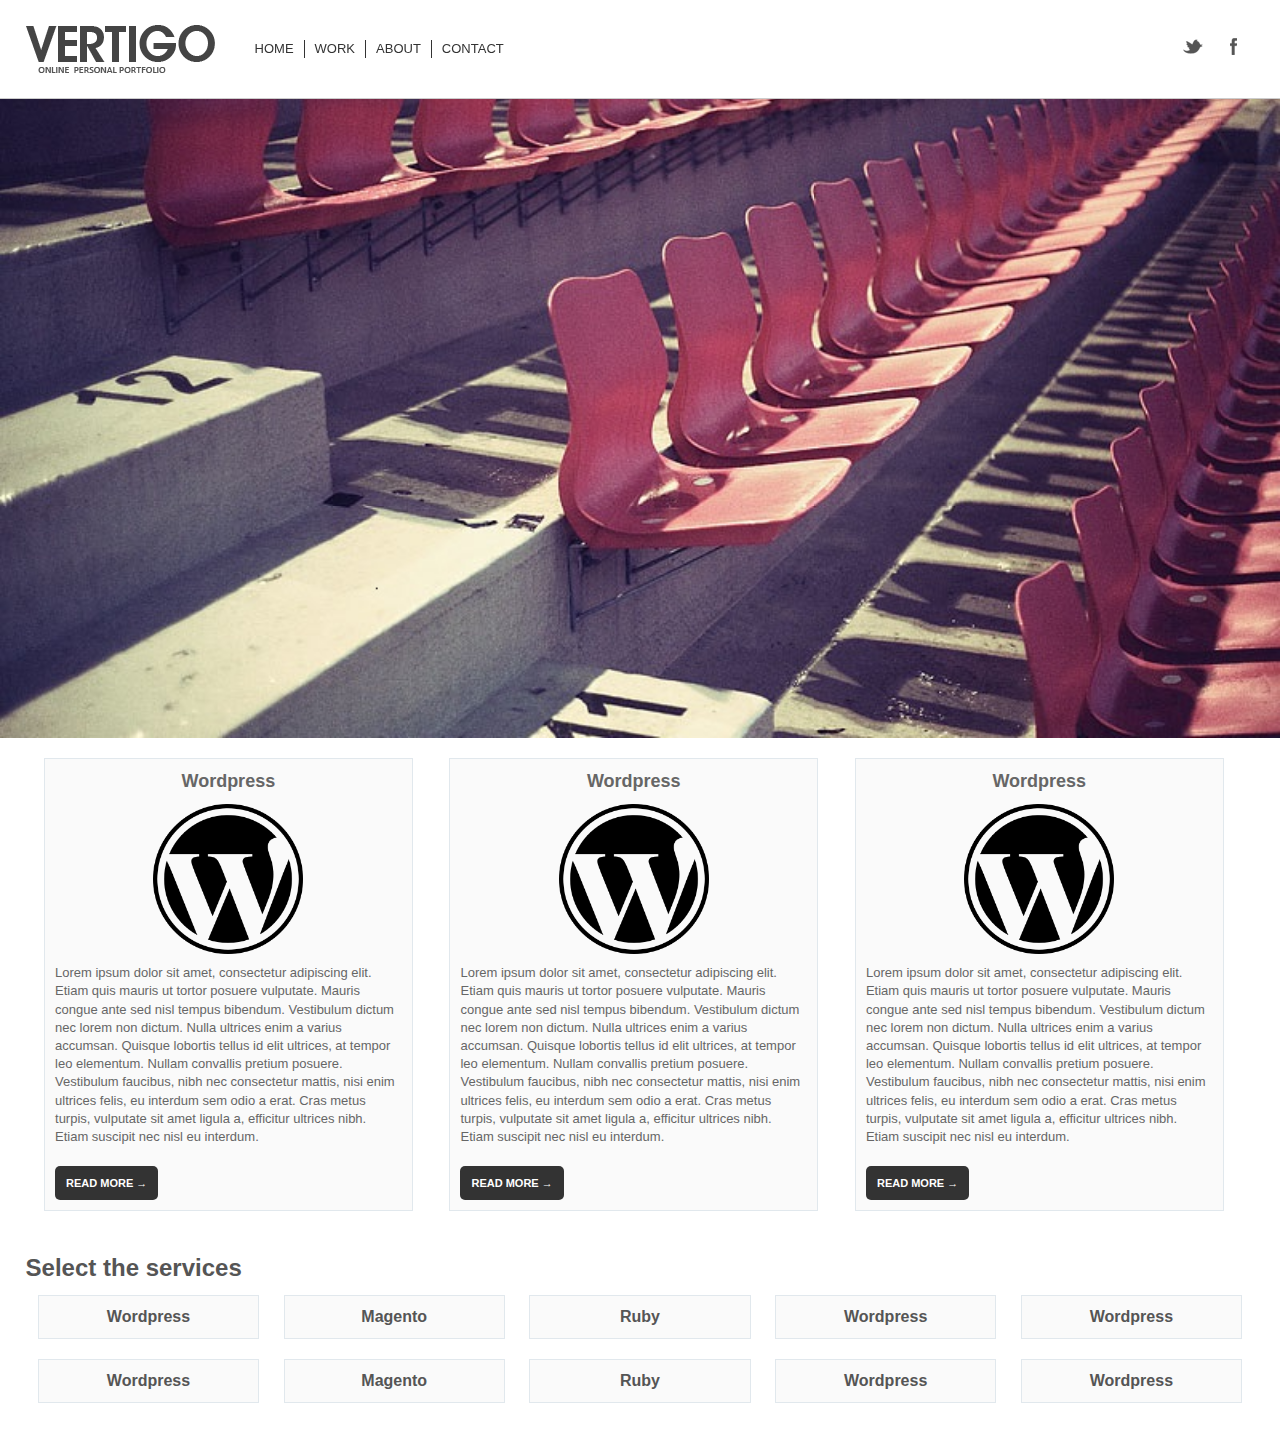
<file: html/index.html>
<!doctype html>
<html>
<head>
    <meta charset="utf-8">
    <meta name="viewport" content="width=device-width, initial-scale=1" />
    <title>The Brauxel Code</title>
    <link type="text/css" rel="stylesheet" href="css/thebrauxelcode.css">
    <script type="text/javascript" src="js/jquery.js"></script>
    <script type="text/javascript" src="js/responsiveslides.js"></script>
	<script type="text/javascript" src="js/core.js"></script>
</head>
<body>
	<header>
    	<div class="wrap">
            <a id="logo" href="#">The Brauxel Code</a>
            
            <nav>
                <ul id="main-menu">
                    <li><a href="#">Home</a></li>
                    <li><a href="#">Work</a></li>
                    <li><a href="#">About</a></li>
                    <li><a href="#">Contact</a></li>
                </ul>
            </nav>
            
            <ul id="social-icons">
                <li class="twitter"><a href="#">Twitter</a></li>
                <li class="facebook"><a href="#">Facebook</a></li>
            </ul>

            <a href="#" class="scrollToTop">Back To Top</a>
            
            <div class="clear"></div>
        <!-- div.wrap ENDS -->
        </div>
    </header>
    
    <main id="home-page">
        <ul class="rslides">
            <li><img src="images/filler/1.jpg" alt="Banner" title="Banner"></li>
            <li><img src="images/filler/2.jpg" alt="Banner" title="Banner"></li>
            <li><img src="images/filler/3.jpg" alt="Banner" title="Banner"></li>
        <!-- div#slider ENDS -->
        </ul>
        
        <section class="featured-categories three-columns">
        	<div class="wrap">
                <article class="column">
                    <div class="border">
                        <h3>Wordpress</h3>
                        <img src="images/logos/wordpress-logo.png" alt="Wordpress" title="Wordpress" width="150">
                        <p>Lorem ipsum dolor sit amet, consectetur adipiscing elit. Etiam quis mauris ut tortor posuere vulputate. Mauris congue ante sed nisl tempus bibendum. Vestibulum dictum nec lorem non dictum. Nulla ultrices enim a varius accumsan. Quisque lobortis tellus id elit ultrices, at tempor leo elementum. Nullam convallis pretium posuere. Vestibulum faucibus, nibh nec consectetur mattis, nisi enim ultrices felis, eu interdum sem odio a erat. Cras metus turpis, vulputate sit amet ligula a, efficitur ultrices nibh. Etiam suscipit nec nisl eu interdum.</p>
                        <a class="link-1" href="">Read More &#8594;</a>
                    <!-- div.border ENDS -->
                    </div>
                </article>
    
                <article class="column">
                    <div class="border">
                        <h3>Wordpress</h3>
                        <img src="images/logos/wordpress-logo.png" alt="Wordpress" title="Wordpress" width="150">
                        <p>Lorem ipsum dolor sit amet, consectetur adipiscing elit. Etiam quis mauris ut tortor posuere vulputate. Mauris congue ante sed nisl tempus bibendum. Vestibulum dictum nec lorem non dictum. Nulla ultrices enim a varius accumsan. Quisque lobortis tellus id elit ultrices, at tempor leo elementum. Nullam convallis pretium posuere. Vestibulum faucibus, nibh nec consectetur mattis, nisi enim ultrices felis, eu interdum sem odio a erat. Cras metus turpis, vulputate sit amet ligula a, efficitur ultrices nibh. Etiam suscipit nec nisl eu interdum.</p>
                        <a class="link-1" href="">Read More &#8594;</a>
                    <!-- div.border ENDS -->
                    </div>
                </article>
    
                <article class="column">
                    <div class="border">
                        <h3>Wordpress</h3>
                        <img src="images/logos/wordpress-logo.png" alt="Wordpress" title="Wordpress" width="150">
                        <p>Lorem ipsum dolor sit amet, consectetur adipiscing elit. Etiam quis mauris ut tortor posuere vulputate. Mauris congue ante sed nisl tempus bibendum. Vestibulum dictum nec lorem non dictum. Nulla ultrices enim a varius accumsan. Quisque lobortis tellus id elit ultrices, at tempor leo elementum. Nullam convallis pretium posuere. Vestibulum faucibus, nibh nec consectetur mattis, nisi enim ultrices felis, eu interdum sem odio a erat. Cras metus turpis, vulputate sit amet ligula a, efficitur ultrices nibh. Etiam suscipit nec nisl eu interdum.</p>
                        <a class="link-1" href="">Read More &#8594;</a>
                    <!-- div.border ENDS -->
                    </div>
                </article>
            <!-- div.wrap ENDS -->
			</div>
        <!-- section.featured-categories ENDS -->
        </section>
		
        <div class="contact-widget wrap">
        	<h2>Select the services</h2>
        	<ul class="five-columns">
            	<li class="column"><a href="#">Wordpress</a></li>
            	<li class="column"><a href="#">Magento</a></li>
            	<li class="column"><a href="#">Ruby</a></li>
            	<li class="column"><a href="#">Wordpress</a></li>
            	<li class="column"><a href="#">Wordpress</a></li>
            	<li class="column"><a href="#">Wordpress</a></li>
            	<li class="column"><a href="#">Magento</a></li>
            	<li class="column"><a href="#">Ruby</a></li>
            	<li class="column"><a href="#">Wordpress</a></li>
            	<li class="column"><a href="#">Wordpress</a></li>
            <!-- ul.wrap ENDS -->
            </ul>
        </div>
        
        <section class="featured-posts">
        	<div class="wrap">
             <!-- div.wrap ENDS -->
             </div>
        <!-- section.featured-posts ENDS -->
        </section>
    </main>
</body>
</html>
</file>
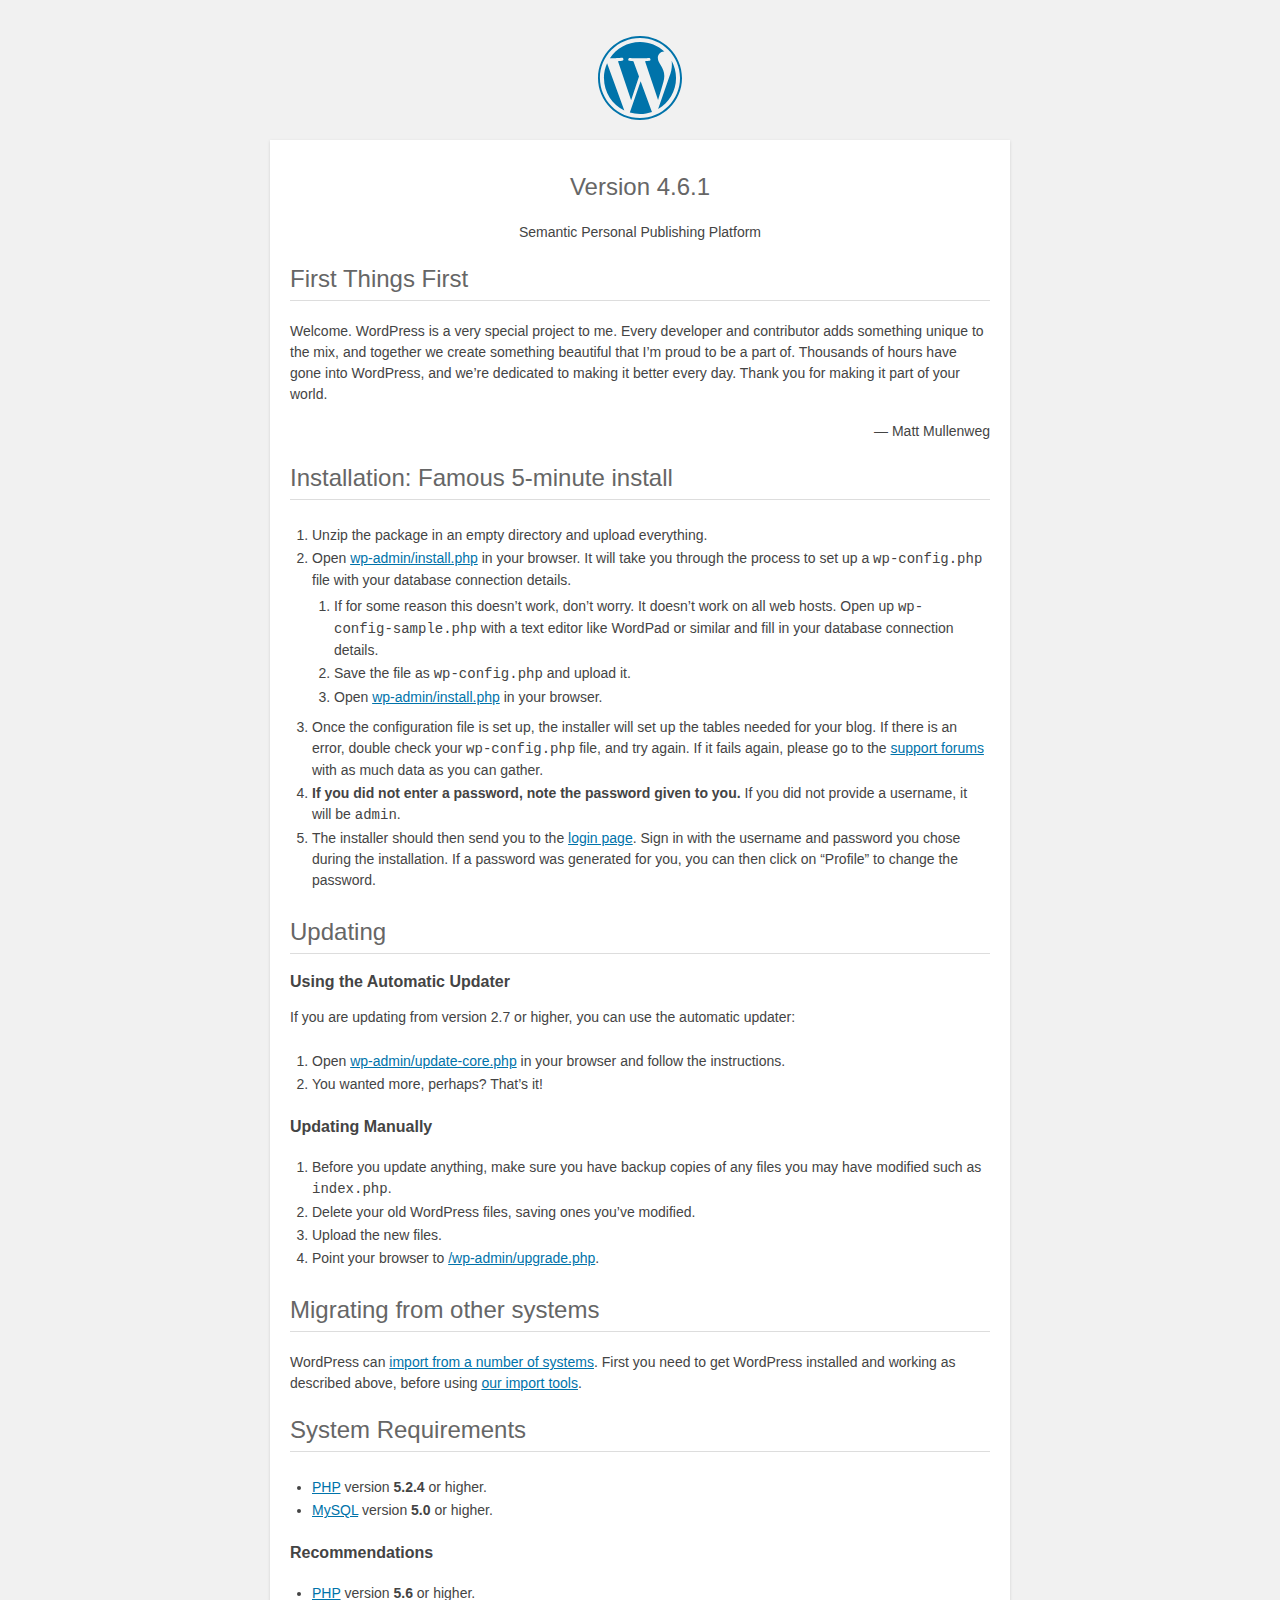
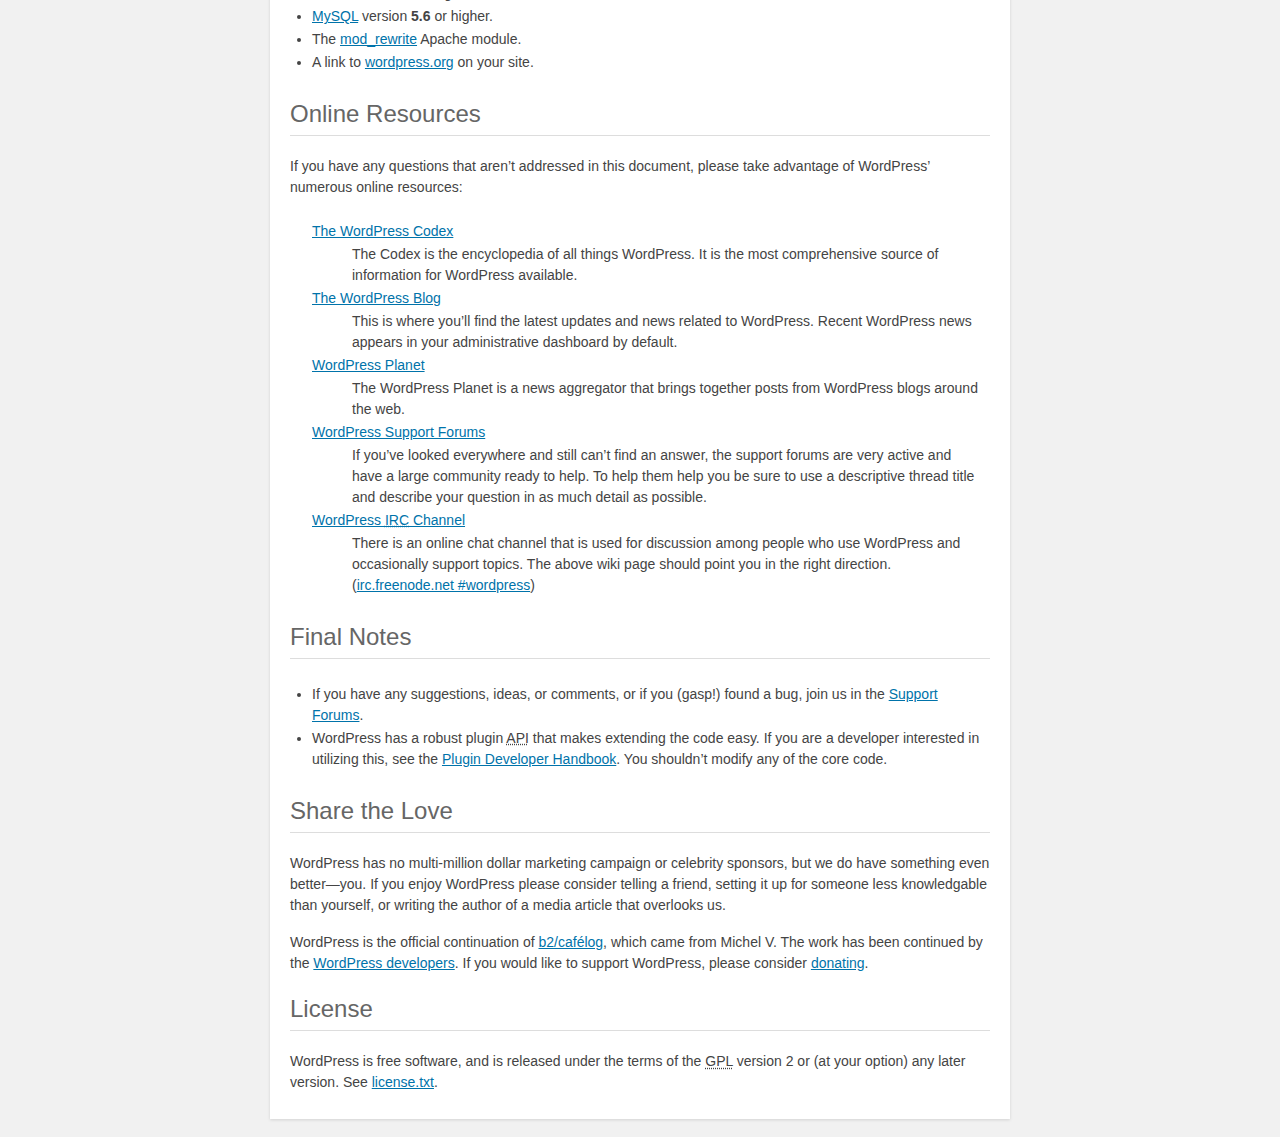
<file: readme.html>
<!DOCTYPE html>
<html>
<head>
	<meta name="viewport" content="width=device-width" />
	<meta http-equiv="Content-Type" content="text/html; charset=utf-8" />
	<title>WordPress &#8250; ReadMe</title>
	<link rel="stylesheet" href="wp-admin/css/install.css?ver=20100228" type="text/css" />
</head>
<body>
<h1 id="logo">
	<a href="https://wordpress.org/"><img alt="WordPress" src="wp-admin/images/wordpress-logo.png" /></a>
	<br /> Version 4.6.1
</h1>
<p style="text-align: center">Semantic Personal Publishing Platform</p>

<h2>First Things First</h2>
<p>Welcome. WordPress is a very special project to me. Every developer and contributor adds something unique to the mix, and together we create something beautiful that I&#8217;m proud to be a part of. Thousands of hours have gone into WordPress, and we&#8217;re dedicated to making it better every day. Thank you for making it part of your world.</p>
<p style="text-align: right">&#8212; Matt Mullenweg</p>

<h2>Installation: Famous 5-minute install</h2>
<ol>
	<li>Unzip the package in an empty directory and upload everything.</li>
	<li>Open <span class="file"><a href="wp-admin/install.php">wp-admin/install.php</a></span> in your browser. It will take you through the process to set up a <code>wp-config.php</code> file with your database connection details.
		<ol>
			<li>If for some reason this doesn&#8217;t work, don&#8217;t worry. It doesn&#8217;t work on all web hosts. Open up <code>wp-config-sample.php</code> with a text editor like WordPad or similar and fill in your database connection details.</li>
			<li>Save the file as <code>wp-config.php</code> and upload it.</li>
			<li>Open <span class="file"><a href="wp-admin/install.php">wp-admin/install.php</a></span> in your browser.</li>
		</ol>
	</li>
	<li>Once the configuration file is set up, the installer will set up the tables needed for your blog. If there is an error, double check your <code>wp-config.php</code> file, and try again. If it fails again, please go to the <a href="https://wordpress.org/support/" title="WordPress support">support forums</a> with as much data as you can gather.</li>
	<li><strong>If you did not enter a password, note the password given to you.</strong> If you did not provide a username, it will be <code>admin</code>.</li>
	<li>The installer should then send you to the <a href="wp-login.php">login page</a>. Sign in with the username and password you chose during the installation. If a password was generated for you, you can then click on &#8220;Profile&#8221; to change the password.</li>
</ol>

<h2>Updating</h2>
<h3>Using the Automatic Updater</h3>
<p>If you are updating from version 2.7 or higher, you can use the automatic updater:</p>
<ol>
	<li>Open <span class="file"><a href="wp-admin/update-core.php">wp-admin/update-core.php</a></span> in your browser and follow the instructions.</li>
	<li>You wanted more, perhaps? That&#8217;s it!</li>
</ol>

<h3>Updating Manually</h3>
<ol>
	<li>Before you update anything, make sure you have backup copies of any files you may have modified such as <code>index.php</code>.</li>
	<li>Delete your old WordPress files, saving ones you&#8217;ve modified.</li>
	<li>Upload the new files.</li>
	<li>Point your browser to <span class="file"><a href="wp-admin/upgrade.php">/wp-admin/upgrade.php</a>.</span></li>
</ol>

<h2>Migrating from other systems</h2>
<p>WordPress can <a href="https://codex.wordpress.org/Importing_Content">import from a number of systems</a>. First you need to get WordPress installed and working as described above, before using <a href="wp-admin/import.php" title="Import to WordPress">our import tools</a>.</p>

<h2>System Requirements</h2>
<ul>
	<li><a href="https://secure.php.net/">PHP</a> version <strong>5.2.4</strong> or higher.</li>
	<li><a href="https://www.mysql.com/">MySQL</a> version <strong>5.0</strong> or higher.</li>
</ul>

<h3>Recommendations</h3>
<ul>
	<li><a href="https://secure.php.net/">PHP</a> version <strong>5.6</strong> or higher.</li>
	<li><a href="https://www.mysql.com/">MySQL</a> version <strong>5.6</strong> or higher.</li>
	<li>The <a href="https://httpd.apache.org/docs/2.2/mod/mod_rewrite.html">mod_rewrite</a> Apache module.</li>
	<li>A link to <a href="https://wordpress.org/">wordpress.org</a> on your site.</li>
</ul>

<h2>Online Resources</h2>
<p>If you have any questions that aren&#8217;t addressed in this document, please take advantage of WordPress&#8217; numerous online resources:</p>
<dl>
	<dt><a href="https://codex.wordpress.org/">The WordPress Codex</a></dt>
		<dd>The Codex is the encyclopedia of all things WordPress. It is the most comprehensive source of information for WordPress available.</dd>
	<dt><a href="https://wordpress.org/news/">The WordPress Blog</a></dt>
		<dd>This is where you&#8217;ll find the latest updates and news related to WordPress. Recent WordPress news appears in your administrative dashboard by default.</dd>
	<dt><a href="https://planet.wordpress.org/">WordPress Planet</a></dt>
		<dd>The WordPress Planet is a news aggregator that brings together posts from WordPress blogs around the web.</dd>
	<dt><a href="https://wordpress.org/support/">WordPress Support Forums</a></dt>
		<dd>If you&#8217;ve looked everywhere and still can&#8217;t find an answer, the support forums are very active and have a large community ready to help. To help them help you be sure to use a descriptive thread title and describe your question in as much detail as possible.</dd>
	<dt><a href="https://codex.wordpress.org/IRC">WordPress <abbr title="Internet Relay Chat">IRC</abbr> Channel</a></dt>
		<dd>There is an online chat channel that is used for discussion among people who use WordPress and occasionally support topics. The above wiki page should point you in the right direction. (<a href="irc://irc.freenode.net/wordpress">irc.freenode.net #wordpress</a>)</dd>
</dl>

<h2>Final Notes</h2>
<ul>
	<li>If you have any suggestions, ideas, or comments, or if you (gasp!) found a bug, join us in the <a href="https://wordpress.org/support/">Support Forums</a>.</li>
	<li>WordPress has a robust plugin <abbr title="application programming interface">API</abbr> that makes extending the code easy. If you are a developer interested in utilizing this, see the <a href="https://developer.wordpress.org/plugins/">Plugin Developer Handbook</a>. You shouldn&#8217;t modify any of the core code.</li>
</ul>

<h2>Share the Love</h2>
<p>WordPress has no multi-million dollar marketing campaign or celebrity sponsors, but we do have something even better&#8212;you. If you enjoy WordPress please consider telling a friend, setting it up for someone less knowledgable than yourself, or writing the author of a media article that overlooks us.</p>

<p>WordPress is the official continuation of <a href="http://cafelog.com/">b2/caf&#233;log</a>, which came from Michel V. The work has been continued by the <a href="https://wordpress.org/about/">WordPress developers</a>. If you would like to support WordPress, please consider <a href="https://wordpress.org/donate/" title="Donate to WordPress">donating</a>.</p>

<h2>License</h2>
<p>WordPress is free software, and is released under the terms of the <abbr title="GNU General Public License">GPL</abbr> version 2 or (at your option) any later version. See <a href="license.txt">license.txt</a>.</p>

</body>
</html>
</file>
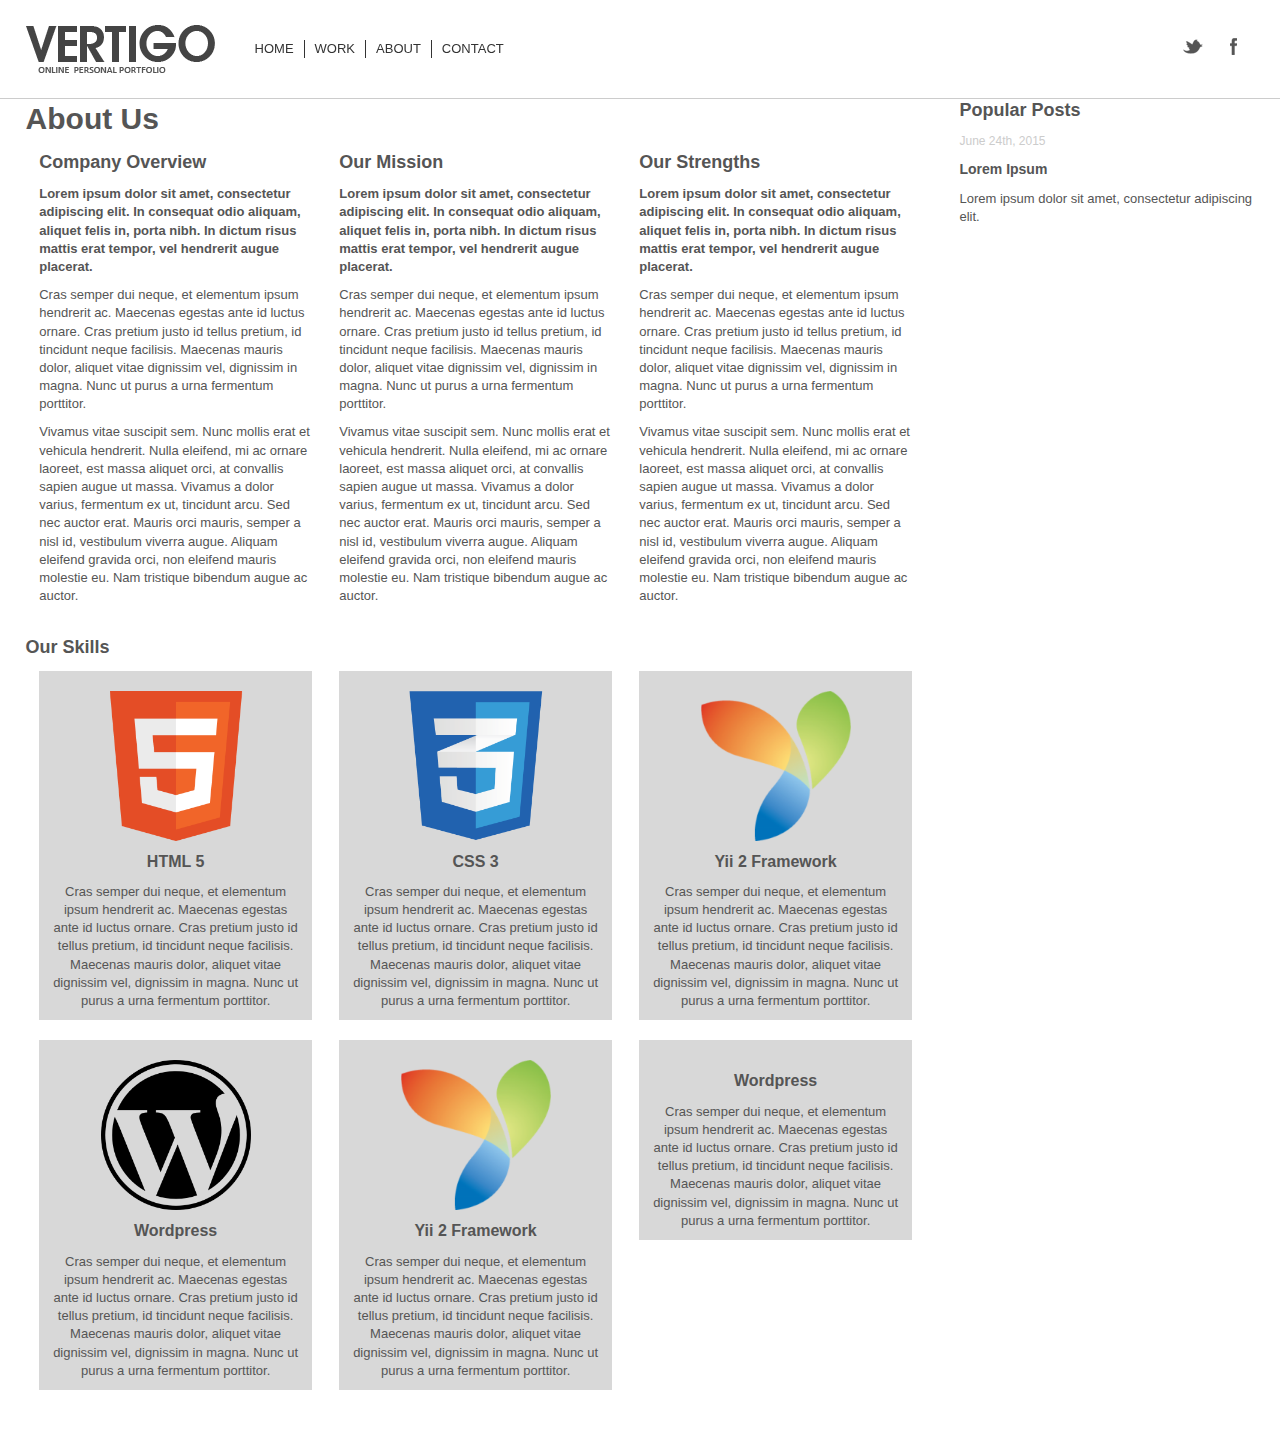
<file: html/about.html>
<!doctype html>
<html>
<head>
    <meta charset="utf-8">
    <meta name="viewport" content="width=device-width, initial-scale=1" />
    <title>The Brauxel Code</title>
    <link type="text/css" rel="stylesheet" href="css/thebrauxelcode.css">
    <script type="text/javascript" src="js/jquery.js"></script>
</head>
<body>
	<header>
    	<div class="wrap">
            <a id="logo" href="#">The Brauxel Code</a>
            
            <nav>
                <ul id="main-menu">
                    <li><a href="#">Home</a></li>
                    <li><a href="#">Work</a></li>
                    <li><a href="#">About</a></li>
                    <li><a href="#">Contact</a></li>
                </ul>
            </nav>
            
            <ul id="social-icons">
                <li class="twitter"><a href="#">Twitter</a></li>
                <li class="facebook"><a href="#">Facebook</a></li>
            </ul>

            <a href="#" class="scrollToTop">Back To Top</a>
            
            <div class="clear"></div>
        <!-- div.wrap ENDS -->
        </div>
    </header>

	<div class="wrap">
        <main id="about">
            <section class="main-content">
	        	<h1>About Us</h1>
            
                <section class="three-columns">
                    <article class="column">
                        <h3>Company Overview</h3>
                        <p><strong>Lorem ipsum dolor sit amet, consectetur adipiscing elit. In consequat odio aliquam, aliquet felis in, porta nibh. In dictum risus mattis erat tempor, vel hendrerit augue placerat.</strong></p>
                        <p>Cras semper dui neque, et elementum ipsum hendrerit ac. Maecenas egestas ante id luctus ornare. Cras pretium justo id tellus pretium, id tincidunt neque facilisis. Maecenas mauris dolor, aliquet vitae dignissim vel, dignissim in magna. Nunc ut purus a urna fermentum porttitor.</p> 
                        <p>Vivamus vitae suscipit sem. Nunc mollis erat et vehicula hendrerit. Nulla eleifend, mi ac ornare laoreet, est massa aliquet orci, at convallis sapien augue ut massa. Vivamus a dolor varius, fermentum ex ut, tincidunt arcu. Sed nec auctor erat. Mauris orci mauris, semper a nisl id, vestibulum viverra augue. Aliquam eleifend gravida orci, non eleifend mauris molestie eu. Nam tristique bibendum augue ac auctor.</p>
                    </article>
                    
                    <article class="column">
                        <h3>Our Mission</h3>
                        <p><strong>Lorem ipsum dolor sit amet, consectetur adipiscing elit. In consequat odio aliquam, aliquet felis in, porta nibh. In dictum risus mattis erat tempor, vel hendrerit augue placerat.</strong></p>
                        <p>Cras semper dui neque, et elementum ipsum hendrerit ac. Maecenas egestas ante id luctus ornare. Cras pretium justo id tellus pretium, id tincidunt neque facilisis. Maecenas mauris dolor, aliquet vitae dignissim vel, dignissim in magna. Nunc ut purus a urna fermentum porttitor.</p> 
                        <p>Vivamus vitae suscipit sem. Nunc mollis erat et vehicula hendrerit. Nulla eleifend, mi ac ornare laoreet, est massa aliquet orci, at convallis sapien augue ut massa. Vivamus a dolor varius, fermentum ex ut, tincidunt arcu. Sed nec auctor erat. Mauris orci mauris, semper a nisl id, vestibulum viverra augue. Aliquam eleifend gravida orci, non eleifend mauris molestie eu. Nam tristique bibendum augue ac auctor.</p>
                    </article>
                    
                    <article class="column">
                        <h3>Our Strengths</h3>
                        <p><strong>Lorem ipsum dolor sit amet, consectetur adipiscing elit. In consequat odio aliquam, aliquet felis in, porta nibh. In dictum risus mattis erat tempor, vel hendrerit augue placerat.</strong></p>
                        <p>Cras semper dui neque, et elementum ipsum hendrerit ac. Maecenas egestas ante id luctus ornare. Cras pretium justo id tellus pretium, id tincidunt neque facilisis. Maecenas mauris dolor, aliquet vitae dignissim vel, dignissim in magna. Nunc ut purus a urna fermentum porttitor.</p> 
                        <p>Vivamus vitae suscipit sem. Nunc mollis erat et vehicula hendrerit. Nulla eleifend, mi ac ornare laoreet, est massa aliquet orci, at convallis sapien augue ut massa. Vivamus a dolor varius, fermentum ex ut, tincidunt arcu. Sed nec auctor erat. Mauris orci mauris, semper a nisl id, vestibulum viverra augue. Aliquam eleifend gravida orci, non eleifend mauris molestie eu. Nam tristique bibendum augue ac auctor.</p>
                    </article>
                <!-- section.three-columns -->
                </section>
                
                <h3>Our Skills</h3>
                
                <section class="three-columns grey-columns">
                    <article class="column">
                    	<img class="center" src="images/logos/html5-logo.png" alt="HTML 5" title="HTML 5" width="150">
                        <h4>HTML 5</h4>
                        <p>Cras semper dui neque, et elementum ipsum hendrerit ac. Maecenas egestas ante id luctus ornare. Cras pretium justo id tellus pretium, id tincidunt neque facilisis. Maecenas mauris dolor, aliquet vitae dignissim vel, dignissim in magna. Nunc ut purus a urna fermentum porttitor.</p>
                    </article>

                    <article class="column">
                    	<img class="center" src="images/logos/css-logo.png" alt="CSS 3" title="CSS 3" width="150">
                        <h4>CSS 3</h4>
                        <p>Cras semper dui neque, et elementum ipsum hendrerit ac. Maecenas egestas ante id luctus ornare. Cras pretium justo id tellus pretium, id tincidunt neque facilisis. Maecenas mauris dolor, aliquet vitae dignissim vel, dignissim in magna. Nunc ut purus a urna fermentum porttitor.</p>
                    </article>

                    <article class="column">
                    	<img class="center" src="images/logos/yii-logo.png" alt="Yii2 Framework" title="Yii2 Framework" width="150">
                        <h4>Yii 2 Framework</h4>
                        <p>Cras semper dui neque, et elementum ipsum hendrerit ac. Maecenas egestas ante id luctus ornare. Cras pretium justo id tellus pretium, id tincidunt neque facilisis. Maecenas mauris dolor, aliquet vitae dignissim vel, dignissim in magna. Nunc ut purus a urna fermentum porttitor.</p>
                    </article>
                    <article class="column">
                    	<img class="center" src="images/logos/wordpress-logo.png" alt="Wordpress" title="Wordpress" width="150">
                        <h4>Wordpress</h4>
                        <p>Cras semper dui neque, et elementum ipsum hendrerit ac. Maecenas egestas ante id luctus ornare. Cras pretium justo id tellus pretium, id tincidunt neque facilisis. Maecenas mauris dolor, aliquet vitae dignissim vel, dignissim in magna. Nunc ut purus a urna fermentum porttitor.</p>
                    </article>
    
                    <article class="column">
                    	<img class="center" src="images/logos/yii-logo.png" alt="Yii2 Framework" title="Yii2 Framework" width="150">
                        <h4>Yii 2 Framework</h4>
                        <p>Cras semper dui neque, et elementum ipsum hendrerit ac. Maecenas egestas ante id luctus ornare. Cras pretium justo id tellus pretium, id tincidunt neque facilisis. Maecenas mauris dolor, aliquet vitae dignissim vel, dignissim in magna. Nunc ut purus a urna fermentum porttitor.</p>
                    </article>
    
                    <article class="column">
                        <h4>Wordpress</h4>
                        <p>Cras semper dui neque, et elementum ipsum hendrerit ac. Maecenas egestas ante id luctus ornare. Cras pretium justo id tellus pretium, id tincidunt neque facilisis. Maecenas mauris dolor, aliquet vitae dignissim vel, dignissim in magna. Nunc ut purus a urna fermentum porttitor.</p>
                    </article>
                <!-- section.three-columns -->
                </section>
            <!-- section.main-content ENDS -->
			</section>
            
            <aside>
            	<h3>Popular Posts</h3>
                
                <ul class="side-menu">
                	<li>
                    	<p class="date"><time datetime="2008-02-14 20:00">June 24th, 2015</time></p>
                        
                        <h5>Lorem Ipsum</h5>
                        <p>Lorem ipsum dolor sit amet, consectetur adipiscing elit.</p>
					</li>
                </ul>
            </aside>
            <div class="clear"></div>
        </main>
    <!-- div.wrap ENDS -->
    </div>

    <script type="text/javascript" src="js/core.js"></script>

</body>
</html>
</file>
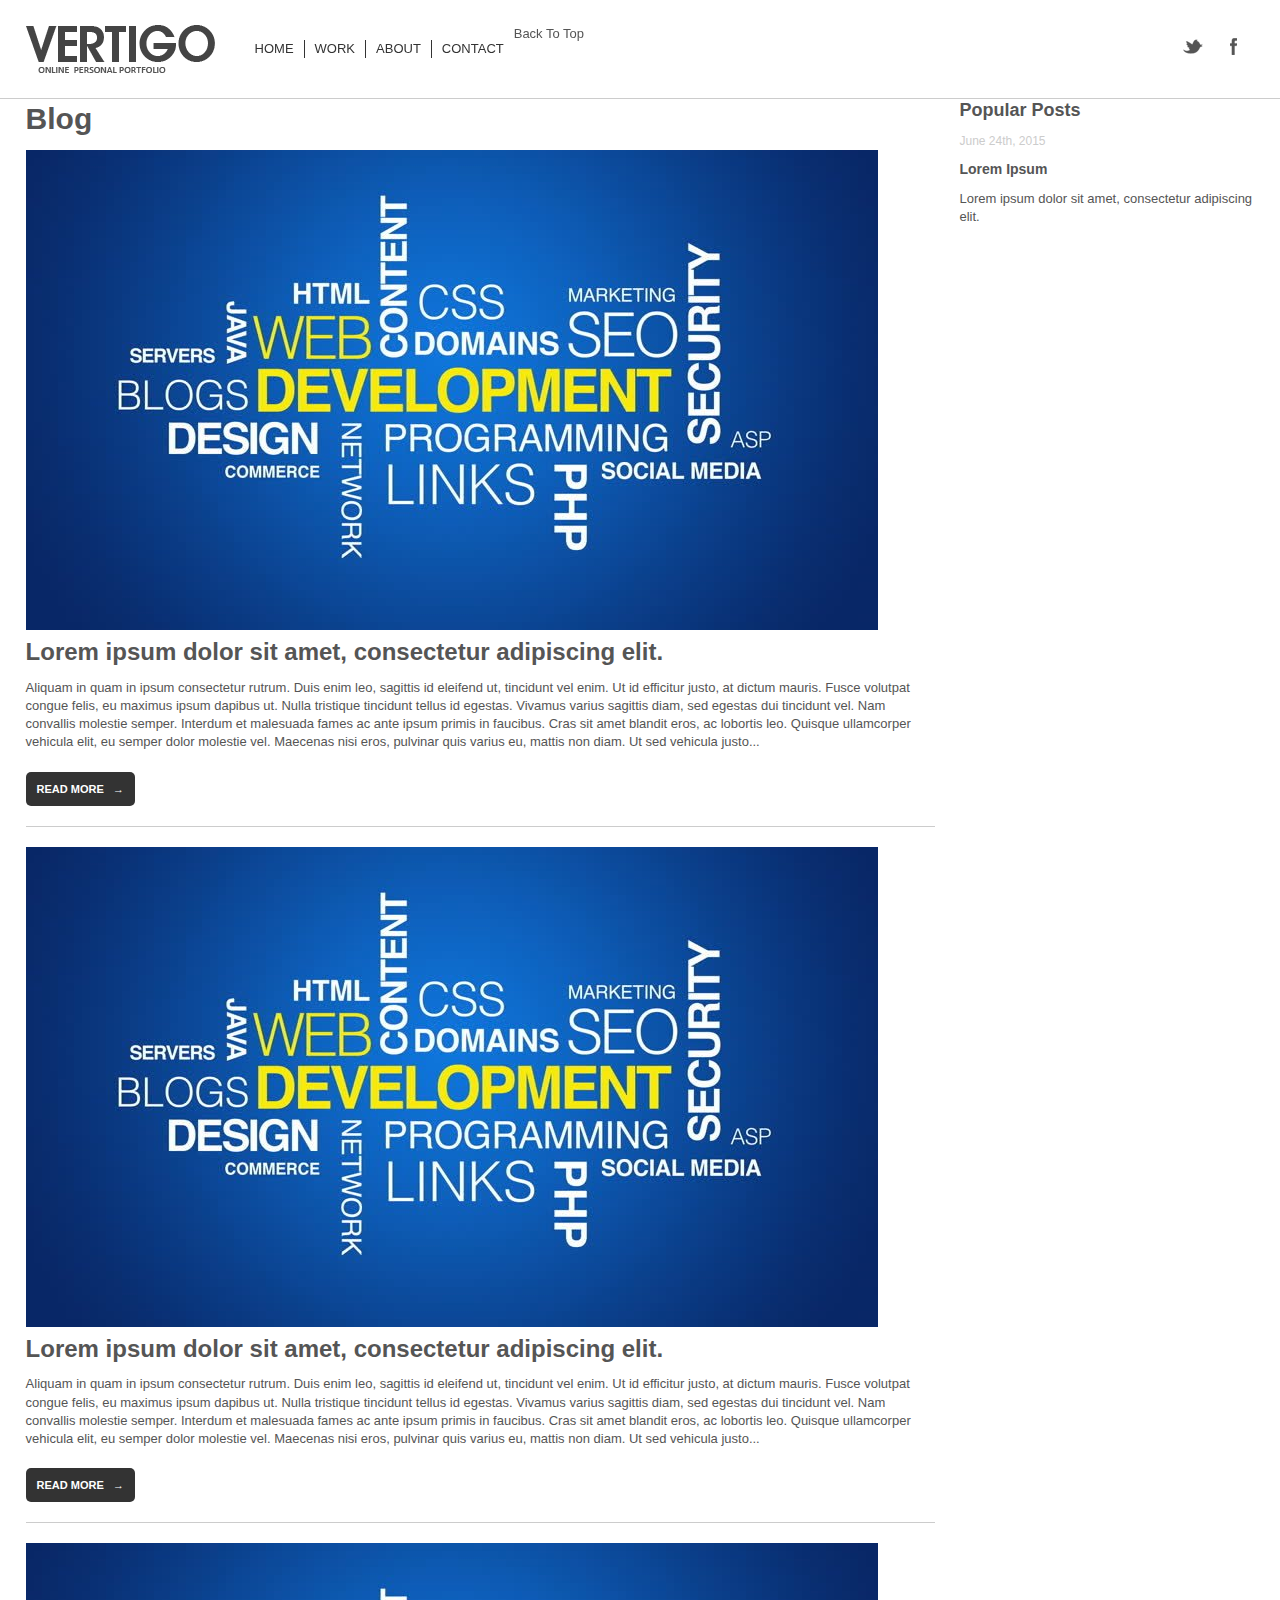
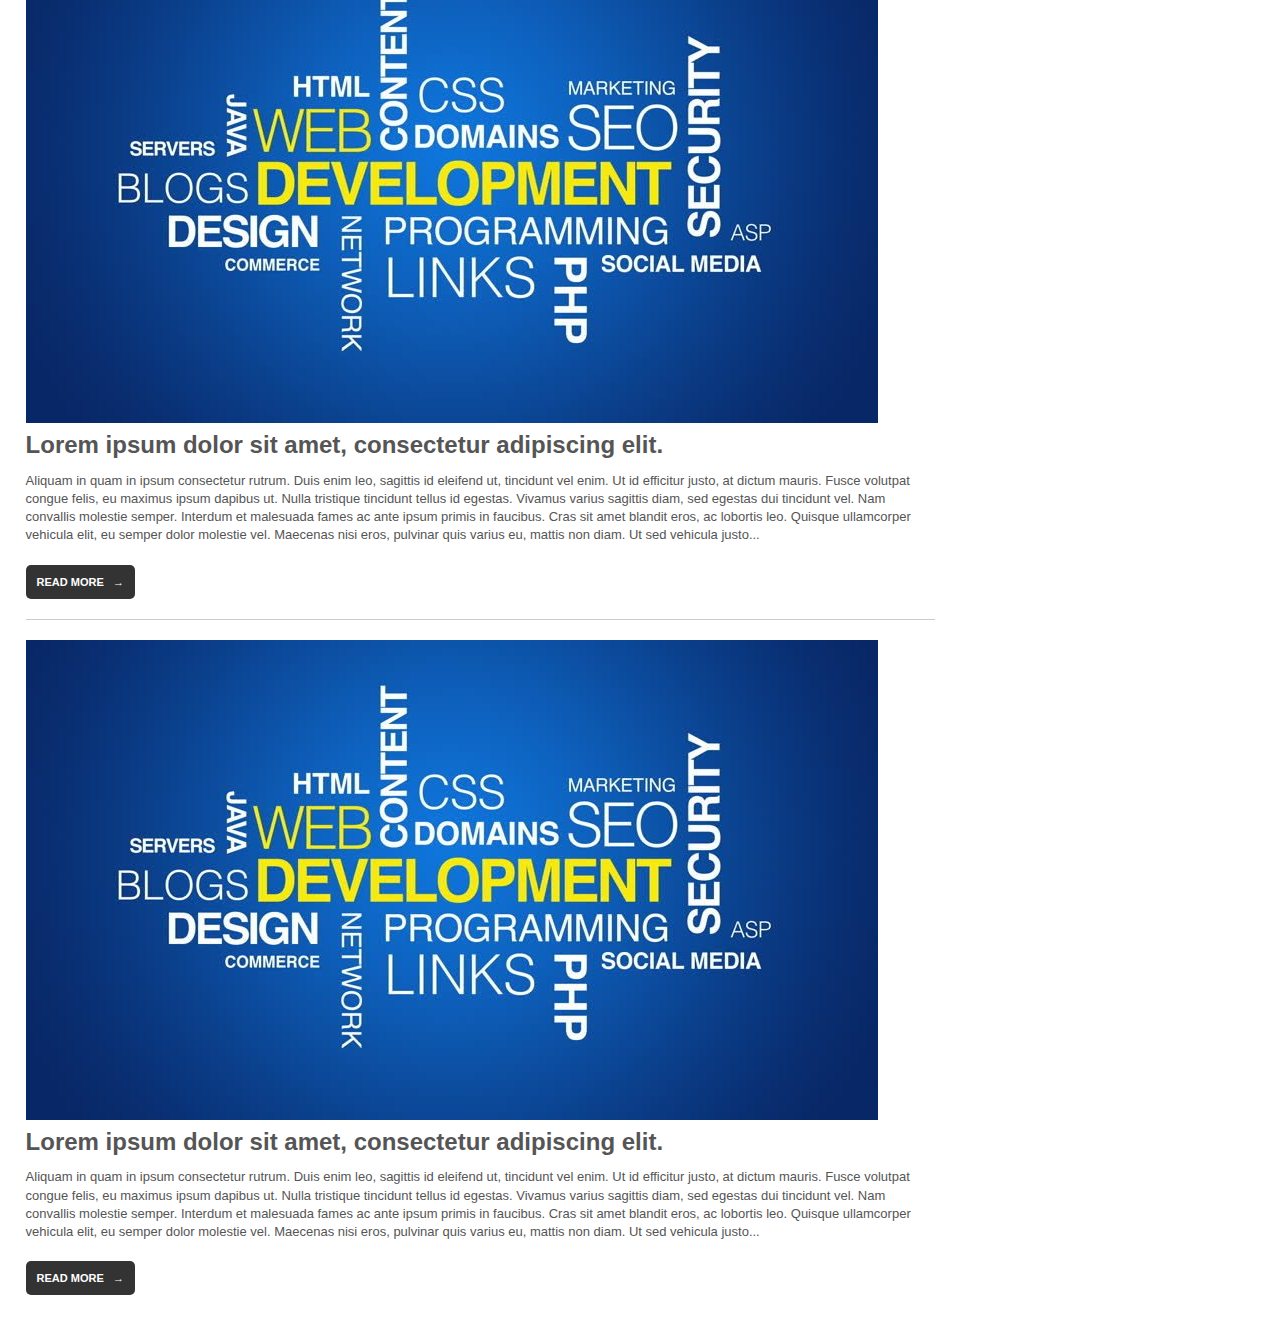
<file: html/blog.html>
<!doctype html>
<html>
<head>
    <meta charset="utf-8">
    <meta name="viewport" content="width=device-width, initial-scale=1" />
    <title>The Brauxel Code</title>
    <link type="text/css" rel="stylesheet" href="css/thebrauxelcode.css">
    <script type="text/javascript" src="js/jquery.js"></script>
</head>
<body>
	<header>
    	<div class="wrap">
            <a id="logo" href="#">The Brauxel Code</a>
            
            <nav>
                <ul id="main-menu">
                    <li><a href="#">Home</a></li>
                    <li><a href="#">Work</a></li>
                    <li><a href="#">About</a></li>
                    <li><a href="#">Contact</a></li>
                </ul>
            </nav>
            
            <ul id="social-icons">
                <li class="twitter"><a href="#">Twitter</a></li>
                <li class="facebook"><a href="#">Facebook</a></li>
            </ul>

            <a href="#" id="scroll-to-top">Back To Top</a>
            
            <div class="clear"></div>
        <!-- div.wrap ENDS -->
        </div>
    </header>
	<div class="wrap">
        <main id="about">
            <section class="main-content">
	        	<h1>Blog</h1>
                
                <section class="blogs">
                    <article>
                    	<img src="images/filler/blog-featured.jpg" alt="Blog" title="Blog">
                        <h2>Lorem ipsum dolor sit amet, consectetur adipiscing elit.</h2>
                        <p>Aliquam in quam in ipsum consectetur rutrum. Duis enim leo, sagittis id eleifend ut, tincidunt vel enim. Ut id efficitur justo, at dictum mauris. Fusce volutpat congue felis, eu maximus ipsum dapibus ut. Nulla tristique tincidunt tellus id egestas. Vivamus varius sagittis diam, sed egestas dui tincidunt vel. Nam convallis molestie semper. Interdum et malesuada fames ac ante ipsum primis in faucibus. Cras sit amet blandit eros, ac lobortis leo. Quisque ullamcorper vehicula elit, eu semper dolor molestie vel. Maecenas nisi eros, pulvinar quis varius eu, mattis non diam. Ut sed vehicula justo...</p>
                        <a href="#" class="link-1">Read More&nbsp;&nbsp;&nbsp;&#8594;</a>
                    </article>

                    <article>
                    	<img src="images/filler/blog-featured.jpg" alt="Blog" title="Blog">
                        <h2>Lorem ipsum dolor sit amet, consectetur adipiscing elit.</h2>
                        <p>Aliquam in quam in ipsum consectetur rutrum. Duis enim leo, sagittis id eleifend ut, tincidunt vel enim. Ut id efficitur justo, at dictum mauris. Fusce volutpat congue felis, eu maximus ipsum dapibus ut. Nulla tristique tincidunt tellus id egestas. Vivamus varius sagittis diam, sed egestas dui tincidunt vel. Nam convallis molestie semper. Interdum et malesuada fames ac ante ipsum primis in faucibus. Cras sit amet blandit eros, ac lobortis leo. Quisque ullamcorper vehicula elit, eu semper dolor molestie vel. Maecenas nisi eros, pulvinar quis varius eu, mattis non diam. Ut sed vehicula justo...</p>
                        <a href="#" class="link-1">Read More&nbsp;&nbsp;&nbsp;&#8594;</a>
                    </article>

                    <article>
                    	<img src="images/filler/blog-featured.jpg" alt="Blog" title="Blog">
                        <h2>Lorem ipsum dolor sit amet, consectetur adipiscing elit.</h2>
                        <p>Aliquam in quam in ipsum consectetur rutrum. Duis enim leo, sagittis id eleifend ut, tincidunt vel enim. Ut id efficitur justo, at dictum mauris. Fusce volutpat congue felis, eu maximus ipsum dapibus ut. Nulla tristique tincidunt tellus id egestas. Vivamus varius sagittis diam, sed egestas dui tincidunt vel. Nam convallis molestie semper. Interdum et malesuada fames ac ante ipsum primis in faucibus. Cras sit amet blandit eros, ac lobortis leo. Quisque ullamcorper vehicula elit, eu semper dolor molestie vel. Maecenas nisi eros, pulvinar quis varius eu, mattis non diam. Ut sed vehicula justo...</p>
                        <a href="#" class="link-1">Read More&nbsp;&nbsp;&nbsp;&#8594;</a>
                    </article>

                    <article>
                    	<img src="images/filler/blog-featured.jpg" alt="Blog" title="Blog">
                        <h2>Lorem ipsum dolor sit amet, consectetur adipiscing elit.</h2>
                        <p>Aliquam in quam in ipsum consectetur rutrum. Duis enim leo, sagittis id eleifend ut, tincidunt vel enim. Ut id efficitur justo, at dictum mauris. Fusce volutpat congue felis, eu maximus ipsum dapibus ut. Nulla tristique tincidunt tellus id egestas. Vivamus varius sagittis diam, sed egestas dui tincidunt vel. Nam convallis molestie semper. Interdum et malesuada fames ac ante ipsum primis in faucibus. Cras sit amet blandit eros, ac lobortis leo. Quisque ullamcorper vehicula elit, eu semper dolor molestie vel. Maecenas nisi eros, pulvinar quis varius eu, mattis non diam. Ut sed vehicula justo...</p>
                        <a href="#" class="link-1">Read More&nbsp;&nbsp;&nbsp;&#8594;</a>
                    </article>
                <!-- section.blogs ENDS -->
                </section>
            <!-- section.main-content ENDS -->
			</section>
            
            <aside>
            	<h3>Popular Posts</h3>
                
                <ul class="side-menu">
                	<li>
                    	<p class="date"><time datetime="2008-02-14 20:00">June 24th, 2015</time></p>
                        
                        <h5>Lorem Ipsum</h5>
                        <p>Lorem ipsum dolor sit amet, consectetur adipiscing elit.</p>
					</li>
                </ul>
            </aside>
            <div class="clear"></div>
        </main>
    <!-- div.wrap ENDS -->
    </div>
</body>
</html>
</file>
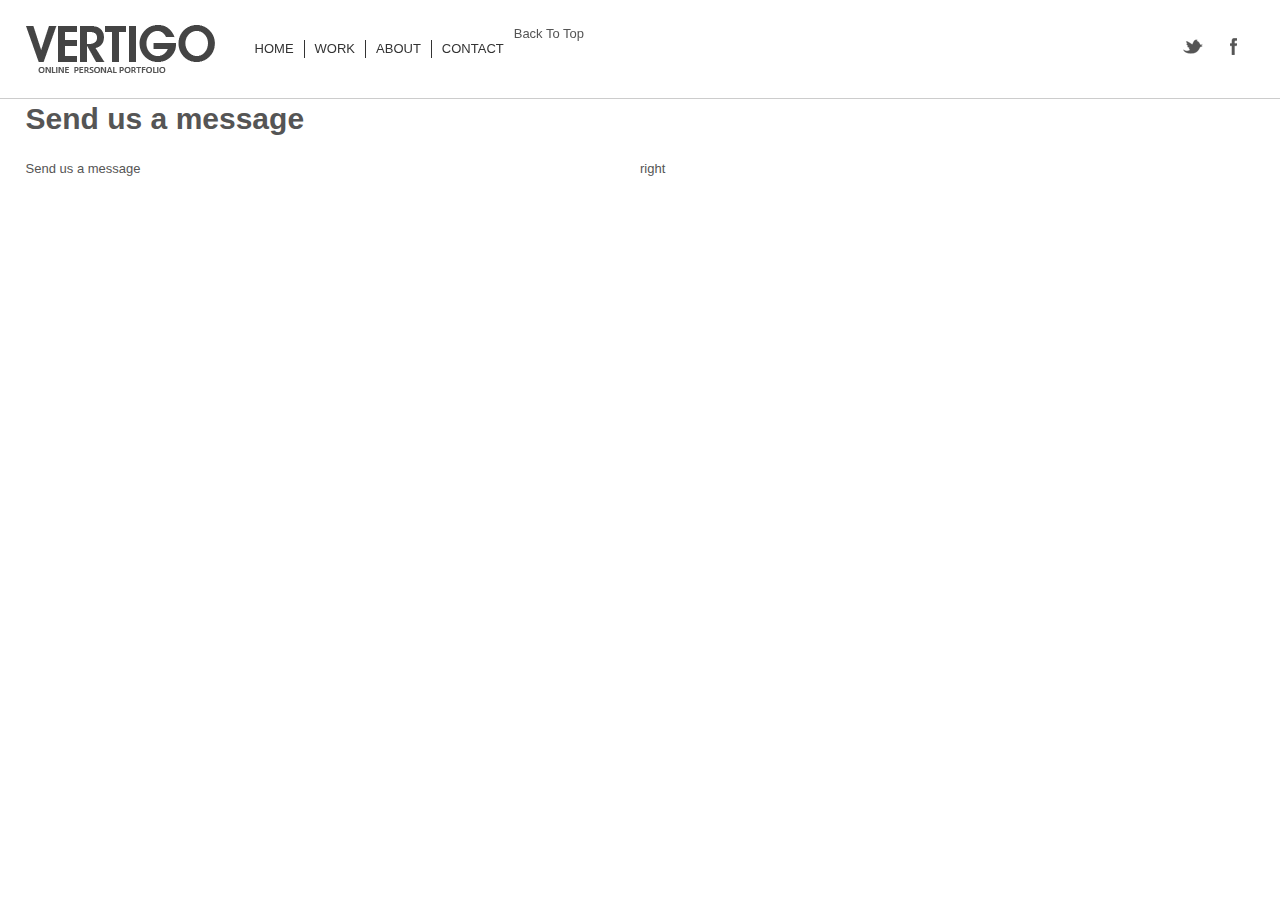
<file: html/contact.html>
<!doctype html>
<html>
<head>
    <meta charset="utf-8">
    <meta name="viewport" content="width=device-width, initial-scale=1" />
    <title>The Brauxel Code</title>
    <link type="text/css" rel="stylesheet" href="css/thebrauxelcode.css">
    <script type="text/javascript" src="js/jquery.js"></script>
</head>
<body>
	<header>
    	<div class="wrap">
            <a id="logo" href="#">The Brauxel Code</a>
            
            <nav>
                <ul id="main-menu">
                    <li><a href="#">Home</a></li>
                    <li><a href="#">Work</a></li>
                    <li><a href="#">About</a></li>
                    <li><a href="#">Contact</a></li>
                </ul>
            </nav>
            
            <ul id="social-icons">
                <li class="twitter"><a href="#">Twitter</a></li>
                <li class="facebook"><a href="#">Facebook</a></li>
            </ul>

            <a href="#" id="scroll-to-top">Back To Top</a>
            
            <div class="clear"></div>
        <!-- div.wrap ENDS -->
        </div>
    </header>
	<div class="wrap">
        <main>
        	<h1>Send us a message</h1>
            
            <div id="contact" class="half-width">
            	<div class="left">
                	<p class="heading-3">Send us a message</p>
                <!-- div.left ENDS -->
                </div>

            	<div class="right">
                	<p>right</p>
                <!-- div.right ENDS -->
                </div>
            <!-- div#portfolio ENDS -->
            </div>
        </main>
    <!-- div.wrap ENDS -->
    </div>
</body>
</html>
</file>
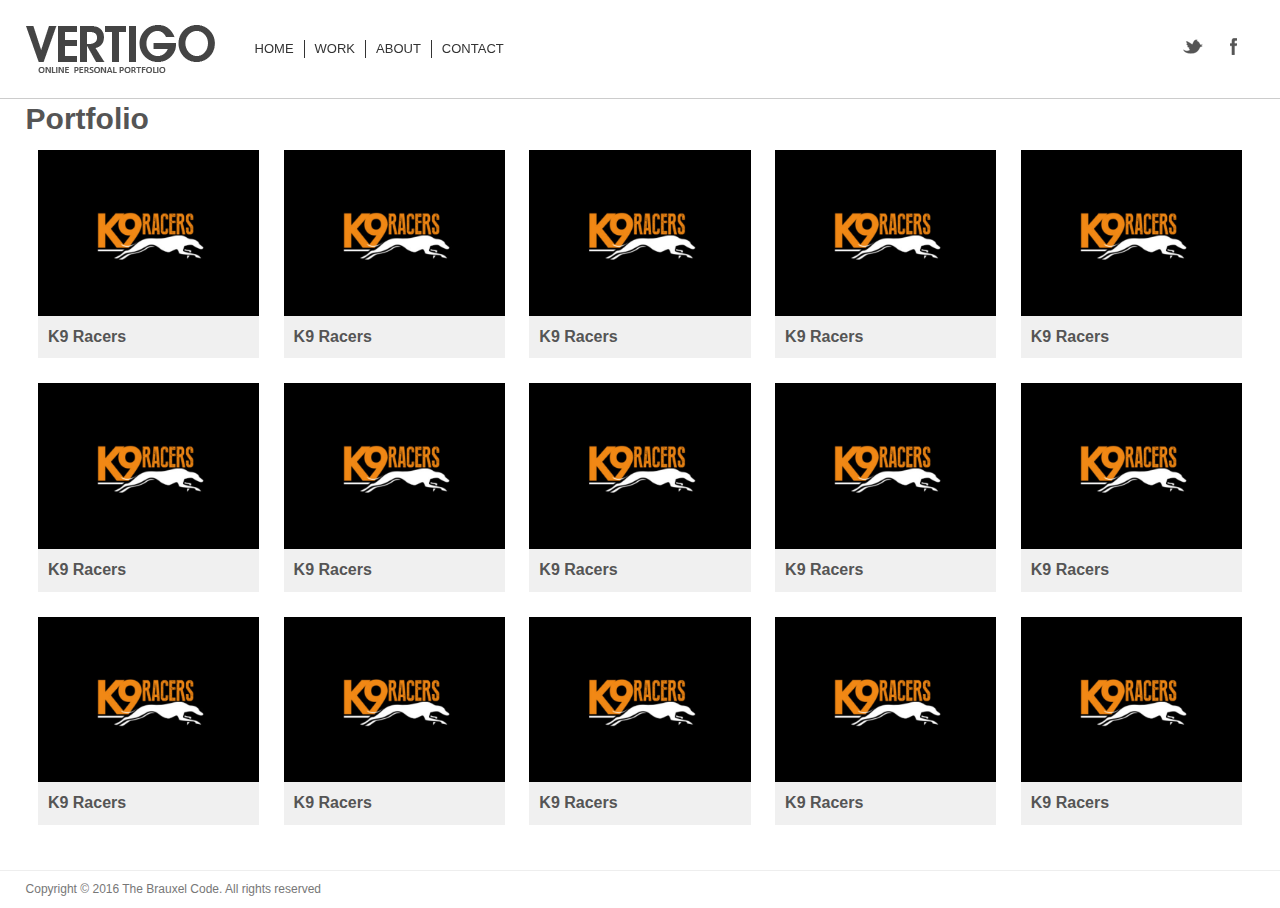
<file: html/work.html>
<!doctype html>
<html>
<head>
    <meta charset="utf-8">
    <meta name="viewport" content="width=device-width, initial-scale=1" />
    <title>The Brauxel Code</title>
    <link type="text/css" rel="stylesheet" href="css/thebrauxelcode.css">
    <script type="text/javascript" src="js/jquery.js"></script>
    <script type="text/javascript" src="js/responsiveslides.js"></script>
	<script type="text/javascript" src="js/core.js"></script>
</head>
<body>
	<header>
    	<div class="wrap">
            <a id="logo" href="#">The Brauxel Code</a>
            
            <nav>
                <ul id="main-menu">
                    <li><a href="#">Home</a></li>
                    <li><a href="#">Work</a></li>
                    <li><a href="#">About</a></li>
                    <li><a href="#">Contact</a></li>
                </ul>
            </nav>
            
            <ul id="social-icons">
                <li class="twitter"><a href="#">Twitter</a></li>
                <li class="facebook"><a href="#">Facebook</a></li>
            </ul>

            <a href="#" class="scrollToTop">Back To Top</a>
            
            <div class="clear"></div>
        <!-- div.wrap ENDS -->
        </div>
    </header>

	<main>
		<div class="wrap">
        	<h1>Portfolio</h1>
            
            <section id="portfolio" class="full-width">
            	<section class="five-columns">
                	<article class="column">
                    	<div class="overlay-layer-container">
	                    	<a href="#"><img src="images/filler/k9racers.jpg" title="K9 Racers" alt="K9 Racers"></a>
                            <div class="overlay-layer">
                                <p><a href="#">Go to site &rarr;</a></p>
                                <p><a href="#">Read More &rarr;</a></p>
                            <!-- div.overlay-layer ENDS -->
                            </div>
                        <!-- div.overlay-layer-container ENDS -->
                        </div>
                        
                        <h4><a href="#">K9 Racers</a></h4>
                    </article>

                	<article class="column">
                    	<a href="#"><img src="images/filler/k9racers.jpg" title="K9 Racers" alt="K9 Racers"></a>
                        <h4><a href="#">K9 Racers</a></h4>
                    </article>

                	<article class="column">
                    	<a href="#"><img src="images/filler/k9racers.jpg" title="K9 Racers" alt="K9 Racers"></a>
                        <h4><a href="#">K9 Racers</a></h4>
                    </article>

                	<article class="column">
                    	<a href="#"><img src="images/filler/k9racers.jpg" title="K9 Racers" alt="K9 Racers"></a>
                        <h4><a href="#">K9 Racers</a></h4>
                    </article>

                	<article class="column">
                    	<a href="#"><img src="images/filler/k9racers.jpg" title="K9 Racers" alt="K9 Racers"></a>
                        <h4><a href="#">K9 Racers</a></h4>
                    </article>

                	<article class="column">
                    	<a href="#"><img src="images/filler/k9racers.jpg" title="K9 Racers" alt="K9 Racers"></a>
                        <h4><a href="#">K9 Racers</a></h4>
                    </article>

                	<article class="column">
                    	<a href="#"><img src="images/filler/k9racers.jpg" title="K9 Racers" alt="K9 Racers"></a>
                        <h4><a href="#">K9 Racers</a></h4>
                    </article>

                	<article class="column">
                    	<a href="#"><img src="images/filler/k9racers.jpg" title="K9 Racers" alt="K9 Racers"></a>
                        <h4><a href="#">K9 Racers</a></h4>
                    </article>

                	<article class="column">
                    	<a href="#"><img src="images/filler/k9racers.jpg" title="K9 Racers" alt="K9 Racers"></a>
                        <h4><a href="#">K9 Racers</a></h4>
                    </article>

                	<article class="column">
                    	<a href="#"><img src="images/filler/k9racers.jpg" title="K9 Racers" alt="K9 Racers"></a>
                        <h4><a href="#">K9 Racers</a></h4>
                    </article>

                	<article class="column">
                    	<a href="#"><img src="images/filler/k9racers.jpg" title="K9 Racers" alt="K9 Racers"></a>
                        <h4><a href="#">K9 Racers</a></h4>
                    </article>

                	<article class="column">
                    	<a href="#"><img src="images/filler/k9racers.jpg" title="K9 Racers" alt="K9 Racers"></a>
                        <h4><a href="#">K9 Racers</a></h4>
                    </article>

                	<article class="column">
                    	<a href="#"><img src="images/filler/k9racers.jpg" title="K9 Racers" alt="K9 Racers"></a>
                        <h4><a href="#">K9 Racers</a></h4>
                    </article>

                	<article class="column">
                    	<a href="#"><img src="images/filler/k9racers.jpg" title="K9 Racers" alt="K9 Racers"></a>
                        <h4><a href="#">K9 Racers</a></h4>
                    </article>

                	<article class="column">
                    	<a href="#"><img src="images/filler/k9racers.jpg" title="K9 Racers" alt="K9 Racers"></a>
                        <h4><a href="#">K9 Racers</a></h4>
                    </article>
                <!-- section.five-columns ENDS -->
                </section>
            <!-- section#portfolio ENDS -->
            </section>
        <!-- div.wrap ENDS -->
        </div>
	</main>
        
    <footer>
        <div class="wrap">
	        <p>Copyright &copy; 2016 The Brauxel Code. All rights reserved</p>
        <!-- div.wrap ENDS -->
        </div>
    </footer>
</body>
</html>
</file>
<file: html/css/thebrauxelcode.css>
@charset "utf-8";
/* 
	CSS Document for The Brauxel Code 
	by Aakash Bhatia <akash.bhatia1184@gmail.com>
	URI: http://thebrauxelcode.com/
	Author URI: http://thebrauxelcode.com/
*/
/*------------------------------------------------------------------------------------	
	0.	CSS Resets
	1.	Global Styles
	6.	Media Queries
	7.	Font Embedding
-------------------------------------------------------------------------------------*/
/*-----------------------------------------------------------------------------------*/
/*	0.	CSS Resets
/*-----------------------------------------------------------------------------------*/
* {
  margin: 0px;
  padding: 0px;
}

article, aside, details, figcaption, figure, footer, header, hgroup, menu, nav, section, address, main {
  display: block;
}

address {
	font-style:normal;
}

/*-----------------------------------------------------------------------------------*/
/*	1.	Global Styles
/*-----------------------------------------------------------------------------------*/
/* Elements */
html {
	overflow:auto;
	height:auto;
}
	html.no-scroll {
		overflow:hidden;
		height:100%;
	}
	
body {
	color:#555;
	font-family:Helvetica, Arial, sans-serif;
	font-size:13px;
	line-height:1.4;
}

a {
	transition:all 0.4s ease-out 0s;
	color:inherit;
	text-decoration:none;
	outline:none !important;
}

img {
	border:none;
	max-width:100%;
}

main {
	padding-bottom:20px;
	padding-top:98px;
}

aside {
	width:24%;
	margin-left:1%;
	float:left;
}

h1 {
	font-size:30px;
	margin-bottom:10px;
}

h2 {
	font-size:24px;
	margin-bottom:10px;
}

h3 {
	font-size:18px;
	margin-bottom:10px;
}

h4 {
	font-size:16px;
	margin-bottom:10px;
}

h5 {
	font-size:14px;
}

h6 {
	font-size:12px;
}

p {
	margin-top:10px;
	margin-bottom:10px;
}

/* Header Styles */	
header {
	padding:25px 0px;
	position:fixed;
	border-bottom:1px #ccc solid;
	width:100%;
	background:rgba(255, 255, 255, 0.95);
	z-index:999;
}

#logo {
	background-image:url(../images/thebrauxelcode.png);
	background-repeat:no-repeat;
	background-size:contain;
	width:189px;
	height:48px;
	display:block;
	text-indent:-1000px;
	overflow:hidden;
	float:left;
}

nav {
	float:left;
}

#main-menu {
	list-style-type:none;
	margin-left:30px;
	overflow:hidden;
	width:100%;
	padding-top:15px;
}
	#main-menu li {
		float:left;
		border-left:1px solid #333;
	}
		#main-menu li:first-child {
			border-left:none;
		}
		/*#main-menu li:before {
			content:"/";
		}
		#main-menu li:first-child:before {
			content:none;
		}*/
		#main-menu li a {
			text-transform:uppercase;
			padding-left:10px;
			padding-right:10px;
			color:#333;
			line-height:1.2;
		}

.scrollToTop {
	float:right;
	background:#333 url(../images/sprite.png) no-repeat scroll 9px -540px;
	width:32px;
	height:32px;
	text-indent:-1000px;
	overflow:hidden;
	margin-right:20px;
	display:none;
	margin-top:6px;
}
	.scrollToTop:hover {
		background-position:9px -514px;
		background-color:#feeb43;
	}

#social-icons {
	list-style-type:none;
	float:right;
	overflow:hidden;
	width:82px;
	padding-top:6px;
}
	#social-icons li {
		float:left;
		padding-left:5px;
		padding-right:5px;
	}
		#social-icons li a {
			height:31px;
			width:31px;
			display:block;
			text-indent:-1000px;
			overflow:hidden;
		}
		#social-icons li.twitter a {
			background:rgba(0, 0, 0, 0) url("../images/social-icons/twitter.png") no-repeat scroll 0 0;
		}
			#social-icons li.twitter a:hover {
				background-position:0px -31px;
				background-color:#48c4d2;
			}
		#social-icons li.facebook a {
			background:rgba(0, 0, 0, 0) url("../images/social-icons/facebook.png") no-repeat scroll 0 0;
		}
			#social-icons li.facebook a:hover {
				background-position:0px -31px;
				background-color:#3b5998;
			}
			
/* Footer Styles */
footer {
	border-top:1px solid #eee;
	color:#777;
	font-size:12px;
}

/* Classes */
.wrap {
	width:1260px;
	margin:0 auto;
	padding-left:20px;
	padding-right:20px;
}

.clear {
	clear:both;
}

.center {
	display:block;
	margin:0 auto;
}

.link-1 {
	background-color:#333;
	text-transform:uppercase;
	color:#fff;
	padding:11px 11px 11px 11px;
	font:bold 11px Helvetica,Arial,sans-serif;
	-webkit-border-radius:5px;
	-moz-border-radius:5px;
	border-radius:5px;
	display:inline-block;
	margin-top:10px;
}
	.link-1:hover {
		background-color:#feeb43;
		color:#333;
	}

.main-content {
	width:74%;
	margin-right:1%;
	float:left;
}

.side-menu {
	list-style-type:none;
}
	.side-menu .date {
		font-size:12px;
		color:#CCCCCC;
	}
	
.border {
	border:1px solid #e1e8ed;
	padding-top:10px;
	padding-bottom:10px;
	padding-left:10px;
	padding-right:10px;
}

.three-columns {
	width:100%;
	overflow:hidden;
}
	ul.three-columns {
		list-style-type:none;
		margin-left:0px;
	}
	.three-columns .column {
		width:30%;
		margin-left:1.5%;
		margin-right:1.5%;
		float:left;
		margin-bottom:20px;
	}
		.three-columns .column:nth-child(3n+1) {
			clear:both;
		}

.five-columns {
	overflow:hidden;
	width:100%;
}
	ul.five-columns {
		list-style-type:none;
		margin-left:0px;
	}
	.five-columns .column {
		width:18%;
		margin-left:1%;
		margin-right:1%;
		float:left;
		margin-bottom:20px;
	}
		.five-columns .column:nth-child(5n+1) {
			clear:both;
		}
		
.half-wdith {
	width:100%;
	overflow:hidden;
}
	.half-width .left {
		float:left;
		width:50%;
	}
	.half-width .right {
		float:left;
		width:50%;
	}
/*-----------------------------------------------------------------------------------*/
/*	2.	Home Page Styles
/*-----------------------------------------------------------------------------------*/
.featured-categories {
	padding-top:20px;
}
	.featured-categories .column {
		background-color:#fafafa;
		color:#666;
	}
		.featured-categories h3 {
			text-align:center;
		}
		.featured-categories img {
			display:block;
			margin:0 auto;
		}

.contact-widget {
	padding-top:20px;
}
	.contact-widget .column a {
		text-align:center;
		display:block;
		padding-top:10px;
		padding-bottom:10px;
		border:1px solid #e1e8ed;
		background-color:#fafafa;
		font-weight:bold;
		font-size:16px;
	}
		.contact-widget .column a:hover {
			background-color:#333;
			color:#fff;
		}

.full-page-slider {
	position:fixed;
	top:0;
	left:0;
	width:100%;
	height:100%;
}

.full-page-slider img {
	position:absolute;
	top:0;
	left:0;
	right:0;
	bottom:0;
	margin:auto;
	min-width:100%;
	min-height:100%;
}

.full-page-slider h2 {
	font-size:24px;
	position:absolute;
	display:block;
	left:0;
	right:0;
	top:20%;
	bottom:0;
	margin:0 auto;
	text-align:center;
	color:#000;
}

.full-page-slider p {
	position:absolute;
	z-index:9;
	display:block;
	left:0;
	right:0;
	top:25%;
	margin:0 auto;
	width:560px;
	padding:10px 20px;
	color:#000;
	font-family:"Lucida Grande", "Lucida Sans Unicode", "Lucida Sans", "DejaVu Sans", Verdana, sans-serif;
	font-size:20px;
	border:1px solid #000;
	-webkit-border-radius:5px;
	-moz-border-radius:5px;
	border-radius:5px;
}
/*-----------------------------------------------------------------------------------*/
/*	3.	Portfolio Page Styles
/*-----------------------------------------------------------------------------------*/
#portfolio .column {
	margin-bottom:15px;
}
#portfolio .overlay-layer-container {
	position:relative;
}
#portfolio img, #portfolio a {
	display:block;
}
#portfolio .overlay-layer {
	position:absolute;
	top:0px;
	left:0px;
	background:rgba(51, 51, 51, 0.8);
	width:100%;
	text-align:center;
	display:none;
}
	#portfolio .overlay-layer p {
		margin-top:0px;
		margin-bottom:0px;
		line-height:1;
		font-size:18px;
		font-weight:300;
		font-family:Segoe, "Segoe UI", "DejaVu Sans", "Trebuchet MS", Verdana, sans-serif;
		color:#fff;
	}

#portfolio h4 a {
	background-color:#f0f0f0;
	padding-top:10px;
	padding-bottom:10px;
	text-indent:10px;
}
/*-----------------------------------------------------------------------------------*/
/*	3.	Portfolio Page Styles
/*-----------------------------------------------------------------------------------*/
#about .three-columns {
	margin-top:10px;
}
	
.grey-columns .column {
	background-color:#d8d8d8;
	padding-top:20px;
	padding-left:1.5%;
	padding-right:1.5%;
	width:27%;
	text-align:center;
}
.grey-columns h4 {
	margin-top:10px;
}
/*-----------------------------------------------------------------------------------*/
/*	4.	Blog Listing Page Styles
/*-----------------------------------------------------------------------------------*/
.blogs article {
	padding-top:20px;
	padding-bottom:20px;
	border-bottom:1px solid #ccc;
}
	.blogs article:first-child {
		padding-top:0px;
	}
	.blogs article:last-child {
		border-bottom:0px;
	}
/*-----------------------------------------------------------------------------------*/
/*	5.	Responsive Slider Styles
/*-----------------------------------------------------------------------------------*/
/*! http://responsiveslides.com v1.54 by @viljamis */
.rslides {
	position: relative;
	list-style: none;
	overflow: hidden;
	width: 100%;
	padding: 0;
	margin: 0;
}
.rslides li {
	-webkit-backface-visibility: hidden;
	position: absolute;
	display: none;
	width: 100%;
	left: 0;
	top: 0;
}
.rslides li:first-child {
	position: relative;
	display: block;
	float: left;
}
.rslides img {
	display: block;
	height: auto;
	float: left;
	width: 100%;
	border: 0;
}
/*-----------------------------------------------------------------------------------*/
/*	5.	Media Queries
/*-----------------------------------------------------------------------------------*/
@media screen and (max-width: 1300px) {
	.wrap {
		width:96%;
		margin:0 auto;
		padding-left:2%;
		padding-right:2%;
	}
}
@media screen and (max-width: 1000px) {
	.three-columns .column {
		width:46%;
		margin-left:2%;
		margin-right:2%;
		float:left;
		margin-bottom:20px;
	}
		.three-columns .column:nth-child(2n+1) {
			clear:both;
		}
		.three-columns .column:nth-child(3n+1) {
			clear:none;
		}
		
	.five-columns .column {
		width:31%;
	}
		.five-columns .column:nth-child(3n+1) {
			clear:both;
		}
		.five-columns .column:nth-child(5n+1) {
			clear:none;
		}
}
@media screen and (max-width: 600px) {
	.three-columns .column {
		width:460px;
		float:none;
		margin:0 auto 10px;
	}	

	.five-columns .column {
		width:47%;
	}
		.five-columns .column:nth-child(2n+1) {
			clear:both;
		}
		.five-columns .column:nth-child(3n+1) {
			clear:none;
		}
}
@media screen and (max-width: 480px) {
	.three-columns .column {
		width:96%;
	}
	.five-columns .column {
		width:96%;
		margin-left:2%;
		margin-right:2%;
	}
}
</file>
<file: wp-admin/css/install.css>
html {
	background: #f1f1f1;
	margin: 0 20px;
}

body {
	background: #fff;
	color: #444;
	font-family: -apple-system, BlinkMacSystemFont, "Segoe UI", Roboto, Oxygen-Sans, Ubuntu, Cantarell, "Helvetica Neue", sans-serif;
	margin: 140px auto 25px;
	padding: 20px 20px 10px 20px;
	max-width: 700px;
	-webkit-font-smoothing: subpixel-antialiased;
	-webkit-box-shadow: 0 1px 3px rgba(0,0,0,0.13);
	box-shadow: 0 1px 3px rgba(0,0,0,0.13);
}

a {
	color: #0073aa;
}

a:hover,
a:active {
	color: #00a0d2;
}

a:focus {
	color: #124964;
	-webkit-box-shadow:
		0 0 0 1px #5b9dd9,
		0 0 2px 1px rgba(30, 140, 190, .8);
	box-shadow:
		0 0 0 1px #5b9dd9,
		0 0 2px 1px rgba(30, 140, 190, .8);
}

.ie8 a:focus {
	outline: #5b9dd9 solid 1px;
}

h1, h2 {
	border-bottom: 1px solid #ddd;
	clear: both;
	color: #666;
	font-size: 24px;
	padding: 0;
	padding-bottom: 7px;
	font-weight: 400;
}

h3 {
	font-size: 16px;
}

p, li, dd, dt {
	padding-bottom: 2px;
	font-size: 14px;
	line-height: 1.5;
}

code, .code {
	font-family: Consolas, Monaco, monospace;
}

ul, ol, dl {
	padding: 5px 5px 5px 22px;
}

a img {
	border:0
}
abbr {
	border: 0;
	font-variant: normal;
}

fieldset {
	border: 0;
	padding: 0;
	margin: 0;
}

label {
	cursor: pointer;
}

#logo {
	margin: 6px 0 14px 0;
	padding: 0 0 7px 0;
	border-bottom: none;
	text-align:center
}
#logo a {
	background-image: url(../images/w-logo-blue.png?ver=20131202);
	background-image: none, url(../images/wordpress-logo.svg?ver=20131107);
	-webkit-background-size: 84px;
	background-size: 84px;
	background-position: center top;
	background-repeat: no-repeat;
	color: #444; /* same as login.css */
	height: 84px;
	font-size: 20px;
	font-weight: 400;
	line-height: 1.3em;
	margin: -130px auto 25px;
	padding: 0;
	text-decoration: none;
	width: 84px;
	text-indent: -9999px;
	outline: none;
	overflow: hidden;
	display: block;
}

#logo a:focus {
	-webkit-box-shadow: none;
	box-shadow: none;
}

.step {
	margin: 20px 0 15px;
}
.step, th {
	text-align: left;
	padding: 0;
}
.language-chooser.wp-core-ui .step .button.button-large {
	height: 36px;
	font-size: 14px;
	line-height: 33px;
	vertical-align: middle;
}
textarea {
	border: 1px solid #ddd;
	font-family: -apple-system, BlinkMacSystemFont, "Segoe UI", Roboto, Oxygen-Sans, Ubuntu, Cantarell, "Helvetica Neue", sans-serif;
	width: 100%;
	-webkit-box-sizing: border-box;
	-moz-box-sizing: border-box;
	box-sizing: border-box;
}

.form-table {
	border-collapse: collapse;
	margin-top: 1em;
	width: 100%;
}

.form-table td {
	margin-bottom: 9px;
	padding: 10px 20px 10px 0;
	font-size: 14px;
	vertical-align: top
}

.form-table th {
	font-size: 14px;
	text-align: left;
	padding: 10px 20px 10px 0;
	width: 140px;
	vertical-align: top;
}

.form-table code {
	line-height: 18px;
	font-size: 14px;
}

.form-table p {
	margin: 4px 0 0 0;
	font-size: 11px;
}

.form-table input {
	line-height: 20px;
	font-size: 15px;
	padding: 3px 5px;
	border: 1px solid #ddd;
	-webkit-box-shadow: inset 0 1px 2px rgba(0,0,0,0.07);
	box-shadow: inset 0 1px 2px rgba(0,0,0,0.07);
}

input,
submit {
	font-family: -apple-system, BlinkMacSystemFont, "Segoe UI", Roboto, Oxygen-Sans, Ubuntu, Cantarell, "Helvetica Neue", sans-serif;
}

.form-table input[type=text],
.form-table input[type=email],
.form-table input[type=url],
.form-table input[type=password] {
	width: 206px;
}

.form-table th p {
	font-weight: 400;
}

.form-table.install-success th,
.form-table.install-success td {
	vertical-align: middle;
	padding: 16px 20px 16px 0;
}

.form-table.install-success td p {
	margin: 0;
	font-size: 14px;
}

.form-table.install-success td code {
	margin: 0;
	font-size: 18px;
}

#error-page {
	margin-top: 50px;
}

#error-page p {
	font-size: 14px;
	line-height: 18px;
	margin: 25px 0 20px;
}

#error-page code, .code {
	font-family: Consolas, Monaco, monospace;
}

.wp-hide-pw > .dashicons {
	line-height: inherit;
}

#pass-strength-result {
	background-color: #eee;
	border: 1px solid #ddd;
	color: #23282d;
	margin: -2px 5px 5px 0px;
	padding: 3px 5px;
	text-align: center;
	width: 218px;
	-webkit-box-sizing: border-box;
	-moz-box-sizing: border-box;
	box-sizing: border-box;
	opacity: 0;
}

#pass-strength-result.short {
	background-color: #f1adad;
	border-color: #e35b5b;
	opacity: 1;
}

#pass-strength-result.bad {
	background-color: #fbc5a9;
	border-color: #f78b53;
	opacity: 1;
}

#pass-strength-result.good {
	background-color: #ffe399;
	border-color: #ffc733;
	opacity: 1;
}

#pass-strength-result.strong {
	background-color: #c1e1b9;
	border-color: #83c373;
	opacity: 1;
}

#pass1.short, #pass1-text.short {
	border-color: #e35b5b;
}

#pass1.bad, #pass1-text.bad {
	border-color: #f78b53;
}

#pass1.good, #pass1-text.good {
	border-color: #ffc733;
}

#pass1.strong, #pass1-text.strong {
	border-color: #83c373;
}

.pw-weak {
	display: none;
}

.message {
	border-left: 4px solid #dc3232;
	padding: .7em .6em;
	background-color: #fbeaea;
}

/* rtl:ignore */
#dbname,
#uname,
#pwd,
#dbhost,
#prefix,
#user_login,
#admin_email,
#pass1,
#pass2 {
	direction: ltr;
}

#pass1-text,
.show-password #pass1 {
	display: none;
}

.show-password #pass1-text
{
	display: inline-block;
}

.form-table span.description.important {
	font-size: 12px;
}


/* localization */
body.rtl,
.rtl textarea,
.rtl input,
.rtl submit {
	font-family: Tahoma, sans-serif;
}

:lang(he-il) body.rtl,
:lang(he-il) .rtl textarea,
:lang(he-il) .rtl input,
:lang(he-il) .rtl submit {
	font-family: Arial, sans-serif;
}

@media only screen and (max-width: 799px) {
	body {
		margin-top: 115px;
	}
	#logo a {
		margin: -125px auto 30px;
	}
}

@media screen and ( max-width: 782px ) {

	.form-table {
		margin-top: 0;
	}

	.form-table th,
	.form-table td {
		display: block;
		width: auto;
		vertical-align: middle;
	}

	.form-table th {
		padding: 20px 0 0;
	}

	.form-table td {
		padding: 5px 0;
		border: 0;
		margin: 0;
	}

	textarea,
	input {
		font-size: 16px;
	}

	.form-table td input[type="text"],
	.form-table td input[type="email"],
	.form-table td input[type="url"],
	.form-table td input[type="password"],
	.form-table td select,
	.form-table td textarea,
	.form-table span.description {
		width: 100%;
		font-size: 16px;
		line-height: 1.5;
		padding: 7px 10px;
		display: block;
		max-width: none;
		-webkit-box-sizing: border-box;
		-moz-box-sizing: border-box;
		box-sizing: border-box;
	}

}

body.language-chooser {
	max-width: 300px;
}

.language-chooser select {
	padding: 8px;
	width: 100%;
	display: block;
	border: 1px solid #ddd;
	background-color: #fff;
	color: #32373c;
	font-size: 16px;
	font-family: Arial, sans-serif;
	font-weight: 400;
}

.language-chooser p {
	text-align: right;
}

.screen-reader-input,
.screen-reader-text {
	position: absolute;
	margin: -1px;
	padding: 0;
	height: 1px;
	width: 1px;
	overflow: hidden;
	clip: rect(0 0 0 0);
	border: 0;
}

.spinner {
	background: url(../images/spinner.gif) no-repeat;
	-webkit-background-size: 20px 20px;
	background-size: 20px 20px;
	visibility: hidden;
	opacity: 0.7;
	filter: alpha(opacity=70);
	width: 20px;
	height: 20px;
	margin: 2px 5px 0;
}

.step .spinner {
	display: inline-block;
	vertical-align: middle;
	margin-right: 15px;
}

.button-secondary.hide-if-no-js,
.hide-if-no-js {
	display: none;
}

/**
 * HiDPI Displays
 */
@media print,
  (-webkit-min-device-pixel-ratio: 1.25),
  (min-resolution: 120dpi) {

	.spinner {
		background-image: url(../images/spinner-2x.gif);
	}

}
</file>
